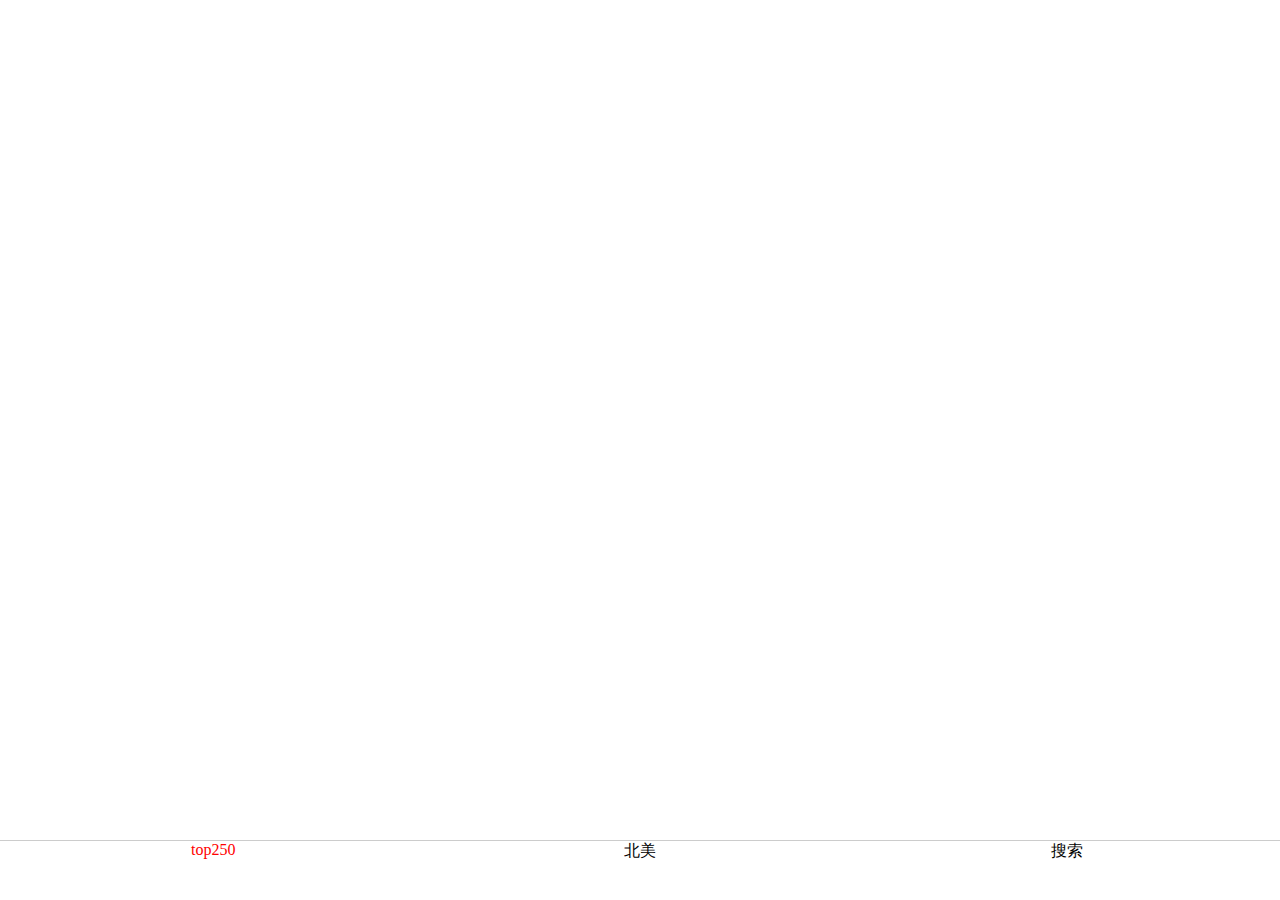
<file: DoubanMovie/DoubanMovie.html>
<!DOCTYPE html>
<html lang="en">
<head>
  <script src="https://code.jquery.com/jquery-2.1.4.js"></script>
  <meta charset="utf-8">
  <meta name="viewport" content="width=device-width, user-scalable=no, initial-scale=1.0, maximum-scale=1.0, minimum-scale=1.0">
  <title>豆瓣电影</title>
  <link rel="stylesheet" href="//at.alicdn.com/t/font_1023518_6ef3mjeoe8n.css">
  <style>
    * {
      padding: 0;
      margin: 0;
      box-sizing: border-box;
    }
    a {
      text-decoration: none;
      color: #333;
    }
    body {
      height: 100vh;
      position: relative;
    }
    /* main部分 */
    main {
      height: calc(100vh - 60px);
    }
    section {
      display: none;
      height: calc(100vh - 60px);
      overflow: scroll;
      -webkit-overflow-scrolling: touch;
    }
    section:first-child {
      display: block;
    }
    .item {
      border-bottom: 1px solid #ccc;
      padding-bottom: 10px;
      padding-top: 10px;
    }
    .item > a {
      display: block;
      display: flex;
    }
    .item .cover , .item .cover img {
      width: 70px;
    }
    .item .detail {
      flex: 1;
      padding-left: 10px;
    }
    .item .extra {
      font-size: 10px;
    }
    .item .detail h2 {
      font-size: 16px;
    }
    .item .detail .extra {
      color: #999;
      margin-top: 4px;
    }
    .item .detail .score{
      color: #FF5722;
    }
    .loading {
      padding: 5px;
      text-align: center;
      display: none;
      z-index: 2;
    }
    /*搜索框的样式*/
    .search-area {
      margin-top: 15px;
        margin-left: 15px;
    }
    input {
      width: calc(100% - 60px);
      height: 30px;
    }
    .button {
      padding: 3px;
      font-size: 16px;
      border: 1px solid red;
      background: red;
      color: #fff;
    }
    /* 懒加载效果 */
    .iconfont.icon-xingzhuang {
      display: inline-block;
      animation: 3s rotate linear infinite;
    }
    @keyframes rotate {
      0% { transform: rotate(0deg); }
      100% { transform: rotate(360deg); }
    }
    /* footer部分的css */
    footer {
      width: 100%;
      height: 60px;
      position: absolute;
      display: flex;
      text-align: center;
      bottom: 0;
      border-top: 1px solid #ccc;
    }
    .iconfont {
      font-size: 30px;
    }
    footer>div {
      flex: 1;
    }
    footer .active {
      color: red;
    }
  </style>
</head>
<body>
  <main>
    <section id = "top250">
      <div class="container"></div>
      <div class="loading"><span class="iconfont icon-xingzhuang"></span></div>
    </section>
    <section id = "beimei">
      <div class="container"></div>
      <div class="loading"><span class="iconfont icon-xingzhuang"></span></div>
    </section>
    <section id="search">
      <div class="search-area">
        <input type="text" placeholder="">
        <span class="button">搜索</span>
      </div>
      <div class="container"></div>
    </section>
  </main>
  <footer>
    <div class = "active">
      <p class = "iconfont icon-paihangbang"></p>
      <p>top250</p>
    </div>
    <div>
      <p class = "iconfont icon-beimei"></p>
      <p>北美</p>
    </div>
    <div>
      <p class = "iconfont icon-sousuo"></p>
      <p>搜索</p>
    </div>
  </footer>
  <script>
    var top250 = {
      init: function(){
        this.$element = $('#top250')
        this.isLoading = false
        this.index = 0;
        this.isFinish = false;
        this.bind()
        this.start()
      },
      bind: function(){
        var _this = this;
        var clock;
        _this.$element.scroll(function(){
          if(clock){
            clearTimeout(clock);
          }
          clock = setTimeout(function(){
            if(_this.$element.find('.container').height() <= _this.$element.height()+ _this.$element.scrollTop() + 10){
              console.log('请求数据中');
              _this.start();
            }
          },300);
        });
      },
      start: function(){
        var _this = this;
        this.getData(function(data){          //getData获取数据，获取完成之后用render去渲染
          _this.render(data)
        })
      },
      getData: function(callback){
        var _this = this;
        if(_this.isLoading) return;
        _this.isLoading = true;
        _this.$element.find('.loading').show()
        $.ajax({
          url: 'https://api.douban.com/v2/movie/top250',
          data: {
            start: _this.index||0,
            count: 20
          },
          dataType: 'jsonp'
        }).done(function(ret){
          console.log('数据到了')
          _this.index += 20;
          if(_this.index >= ret.total){
            _this.isFinish = true;
          }
          callback&&callback(ret)
        }).fail(function(){
          console.log('数据异常')
        }).always(function(){
          _this.isLoading = false
          _this.$element.find('.loading').hide()
        })
      },
      render: function(data){
        var _this = this;
        data.subjects.forEach(function(movie){
          var tpl = `<div class="item">
            <a href="#">
              <div class="cover">
                <img src="">
              </div>
              <div class="detail">
                <h2></h2>\
                <div class="extra"><span class="score"></span>分 /<span class="collect">收藏</span></div>\
                <div class="extra"><span class = "year"></span>/<span class = "type"></span></div>\
                <div class="extra">导演：<span class = "director"></span></div>\
                <div class="extra">主演：<span class = "actor"></span></div>\
              </div>
            </a>
          </div>`;
        
          var $node = $(tpl);
          $node.find('.cover img').attr("src",movie.images.medium);
          $node.find('.detail h2').text(movie.title);
          $node.find('.detail .score').text(movie.rating.average);
          $node.find('.detail .year').text(movie.year);
          $node.find('.detail .type').text(movie.genres);
          $node.find('.detail .director').text(movie.directors[0].name);
          $node.find('.detail .actor').text(function(){
            var actorArr = [];
            movie.casts.forEach(function(item){
              actorArr.push(item.name);
            });
            return actorArr.join('');
          });
          $('#top250').find('.container').append($node)
        })
      },
    }
    var usBox = {
      init: function(){
        console.log('usBox ok')
        this.element = $('#beimei')
        this.start()
      },
      bind: function(){
        
      },
      start: function(){
        var _this = this;
        this.getData(function(data){          //getData获取数据，获取完成之后用render去渲染
          _this.render(data)
        })
      },
      getData: function(callback){
        var _this = this;
        $('#beimei').find('.loading').show()
        $.ajax({
          url: 'https://api.douban.com/v2/movie/us_box',
          dataType: 'jsonp'
        }).done(function(ret){
          console.log('数据到了')
          callback&&callback(ret)
        }).fail(function(){
          console.log('数据异常')
        }).always(function(){
          _this.element.find('.loading').hide()
        })
      },
      render: function(data){
        var _this = this;
        data.subjects.forEach(function(movie){
          movie = movie.subject;
          var tpl = `<div class="item">
            <a href="#">
              <div class="cover">
                <img src="">
              </div>
              <div class="detail">
                <h2></h2>\
                <div class="extra"><span class="score"></span>分 /<span class="collect">收藏</span></div>\
                <div class="extra"><span class = "year"></span>/<span class = "type"></span></div>\
                <div class="extra">导演：<span class = "director"></span></div>\
                <div class="extra">主演：<span class = "actor"></span></div>\
              </div>
            </a>
          </div>`;
          var $node = $(tpl);
          $node.find('.cover img').attr("src",movie.images.medium);
          $node.find('.detail h2').text(movie.title);
          $node.find('.detail .score').text(movie.rating.average);
          $node.find('.detail .year').text(movie.year);
          $node.find('.detail .type').text(movie.genres);
          $node.find('.detail .director').text(movie.directors[0].name);
          $node.find('.detail .actor').text(function(){
            var actorArr = [];
            movie.casts.forEach(function(item){
              actorArr.push(item.name);
            });
            return actorArr.join('');
          });
          _this.element.find('.container').append($node)
        })
      }
    }
    var search = {
      init: function(){
        console.log('search ok')
        this.$element = $('#search')
        this.keyword = ''
        this.bind()
        this.start()
      },
      bind: function(){
        var _this = this;
        this.$element.find('.button').click(function(){
          _this.keyword = _this.$element.find('input').val()
          _this.start();
        })
      },
      start: function(){
        var _this = this;
        this.getData(function(data){          //getData获取数据，获取完成之后用render去渲染
          _this.render(data)
        })
      },
      getData: function(callback){
        var _this = this;
        _this.$element.find('.loading').show()
        $.ajax({
          url: 'https://api.douban.com/v2/movie/search',
          data: {
            q: _this.keyword
          },
          dataType: 'jsonp'
        }).done(function(ret){
          console.log('数据到了')
          callback&&callback(ret)
        }).fail(function(){
          console.log('数据异常')
        }).always(function(){
          _this.$element.find('.loading').hide()
        })
      },
      render: function(data){
        var _this = this;
        data.subjects.forEach(function(movie){
          var tpl = `<div class="item">
            <a href="#">
              <div class="cover">
                <img src="">
              </div>
              <div class="detail">
                <h2></h2>\
                <div class="extra"><span class="score"></span>分 /<span class="collect">收藏</span></div>\
                <div class="extra"><span class = "year"></span>/<span class = "type"></span></div>\
                <div class="extra">导演：<span class = "director"></span></div>\
                <div class="extra">主演：<span class = "actor"></span></div>\
              </div>
            </a>
          </div>`;
        
          var $node = $(tpl);
          $node.find('.cover img').attr("src",movie.images.medium);
          $node.find('.detail h2').text(movie.title);
          $node.find('.detail .score').text(movie.rating.average);
          $node.find('.detail .year').text(movie.year);
          $node.find('.detail .type').text(movie.genres);
          $node.find('.detail .director').text(movie.directors[0].name);
          $node.find('.detail .actor').text(function(){
            var actorArr = [];
            movie.casts.forEach(function(item){
              actorArr.push(item.name);
            });
            return actorArr.join('');
          });
          _this.$element.find('.container').append($node)
        })
      }
    }
    var app = {
      init: function(){
        this.$tabs = $('footer > div')   
        this.$panels = $('section')
        this.bind();
        
        top250.init();
        search.init();
        usBox.init();
      },     
      bind: function(){
        var _this = this;    //让_this指向app的this
        this.$tabs.on('click',function(){
          $(this).addClass('active').siblings().removeClass('active')         //在这个函数内，this指的是点击的这个对象
          _this.$panels.eq($(this).index()).fadeIn().siblings().hide();
        })
        console.log('bind')
      }
    }
    app.init()
  </script>
</body>
</html>
</file>
